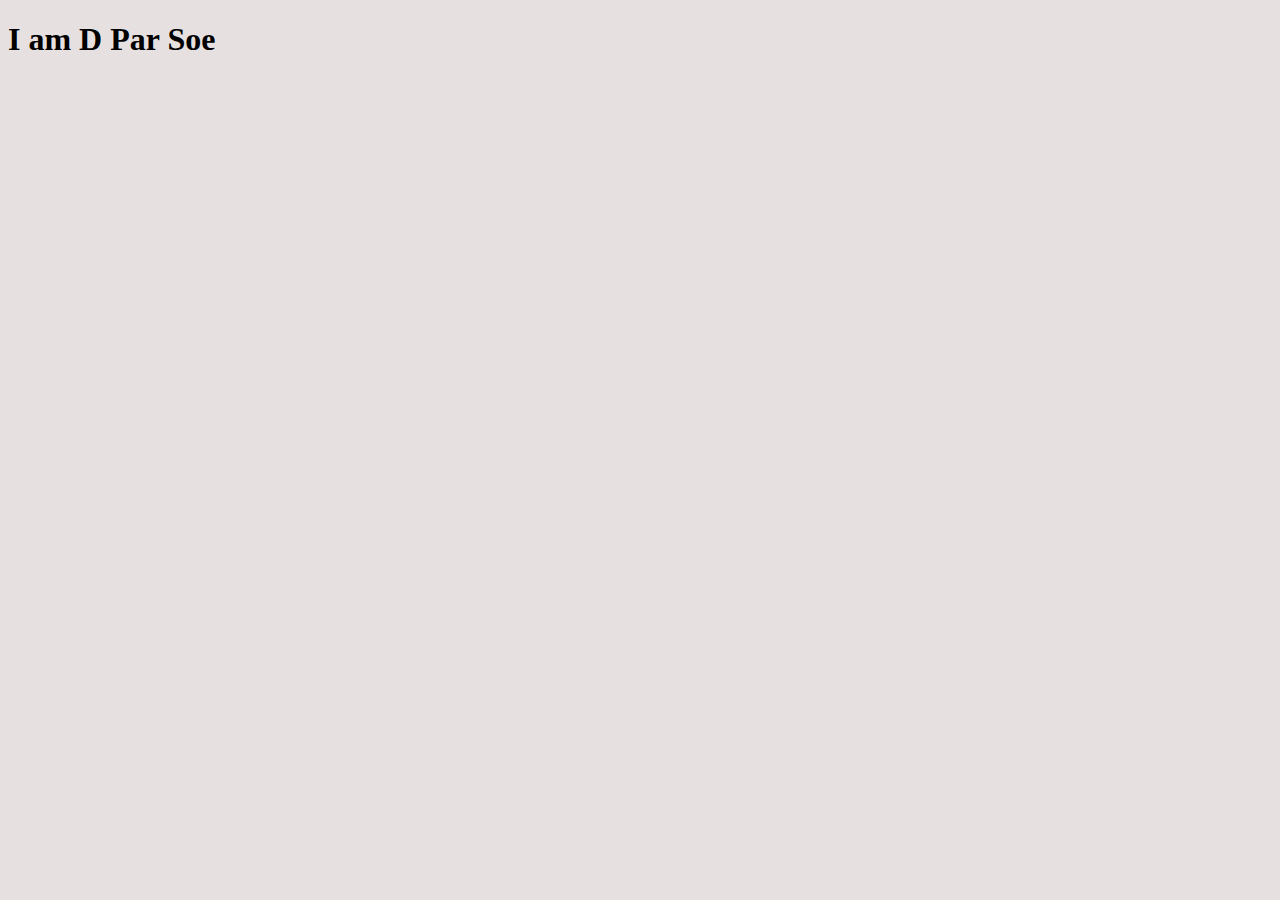
<file: index.html>
<!DOCTYPE html>
<html lang="en">
<head>
    <meta charset="UTF-8">
    <meta name="viewport" content="width=device-width, initial-scale=1.0">
    <title>Document</title>
    <link rel="stylesheet" href="css/style.css">
</head>
<body>
    <h1>I am D Par Soe</h1>
    
    <script src="./js/app.js"></script>
</body>
</html>
</file>
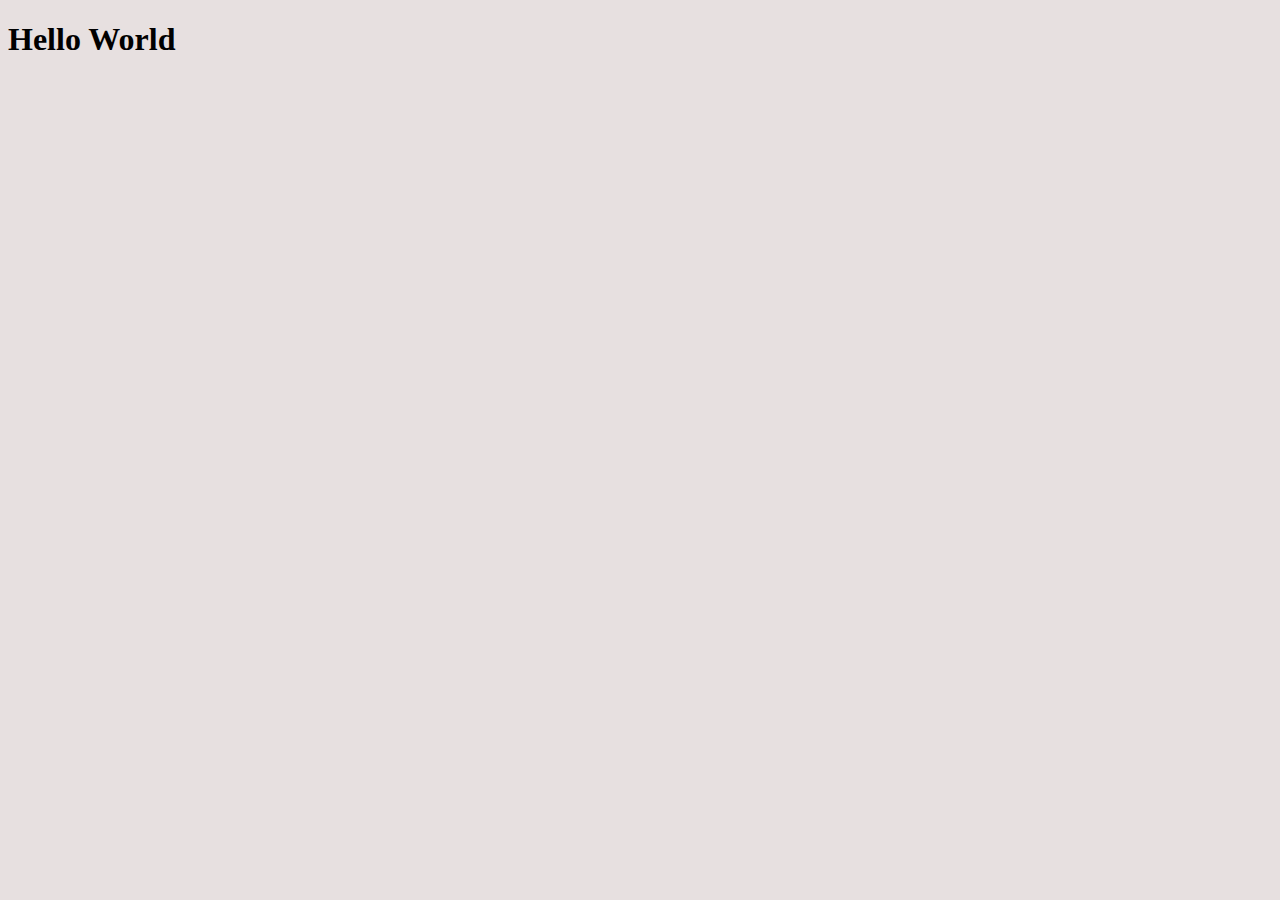
<file: about.html>
<!DOCTYPE html>
<html lang="en">
<head>
    <meta charset="UTF-8">
    <meta name="viewport" content="width=device-width, initial-scale=1.0">
    <title>Document</title>
    <link rel="stylesheet" href="./css/style.css">
</head>
<body>
    <h1>Hello World</h1>
    <script src="./js/app.js"></script>
</body>
</html>
</file>
<file: css/style.css>
body{
    background-color: #e7e0e0;
}
</file>
